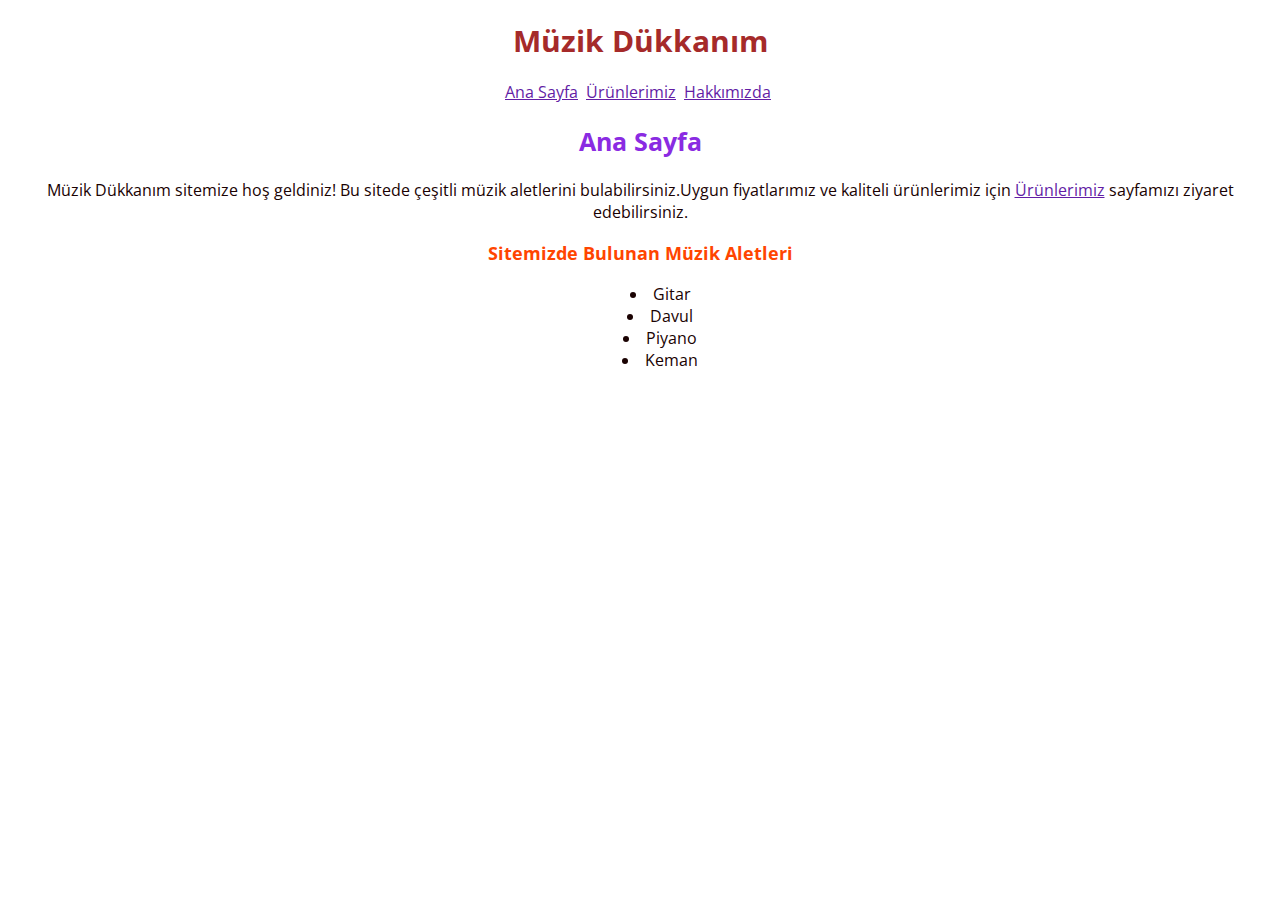
<file: CssExample1/index.html>
<!DOCTYPE html>
<html lang="tr">
<head>
    <meta charset="UTF-8">
    <meta http-equiv="X-UA-Compatible" content="IE=edge">
    <meta name="viewport" content="width=device-width, initial-scale=1.0">
    <title>Müzik Dükkanım</title>
    <link rel="stylesheet" href="css/style.css">
    <link rel="preconnect" href="https://fonts.googleapis.com">
    <link rel="preconnect" href="https://fonts.gstatic.com" crossorigin>
    <link href="https://fonts.googleapis.com/css2?family=Open+Sans&display=swap" rel="stylesheet">
</head>
<body style="text-align:center;">
    <header style="text-align:center;">
        <h1>Müzik Dükkanım</h1>
        <a href="index.html">Ana Sayfa</a>&nbsp;
        <a href="urunlerimiz.html">Ürünlerimiz</a>&nbsp;
        <a href="hakkimizda.html">Hakkımızda</a>&nbsp;
        <h2>Ana Sayfa</h2>
    </header>
    <article>  
        <p>Müzik Dükkanım sitemize hoş geldiniz! Bu sitede çeşitli müzik aletlerini bulabilirsiniz.Uygun fiyatlarımız ve kaliteli ürünlerimiz için <a href="urunlerimiz.html">Ürünlerimiz</a> sayfamızı ziyaret edebilirsiniz.</p>

        <h3>Sitemizde Bulunan Müzik Aletleri</h3>
        <ul style="list-style-position: inside">
            <li>Gitar</li>
            <li>Davul</li>
            <li>Piyano</li>
            <li>Keman</li>
        </ul>
    </article>
    
</body>
</html>
</file>
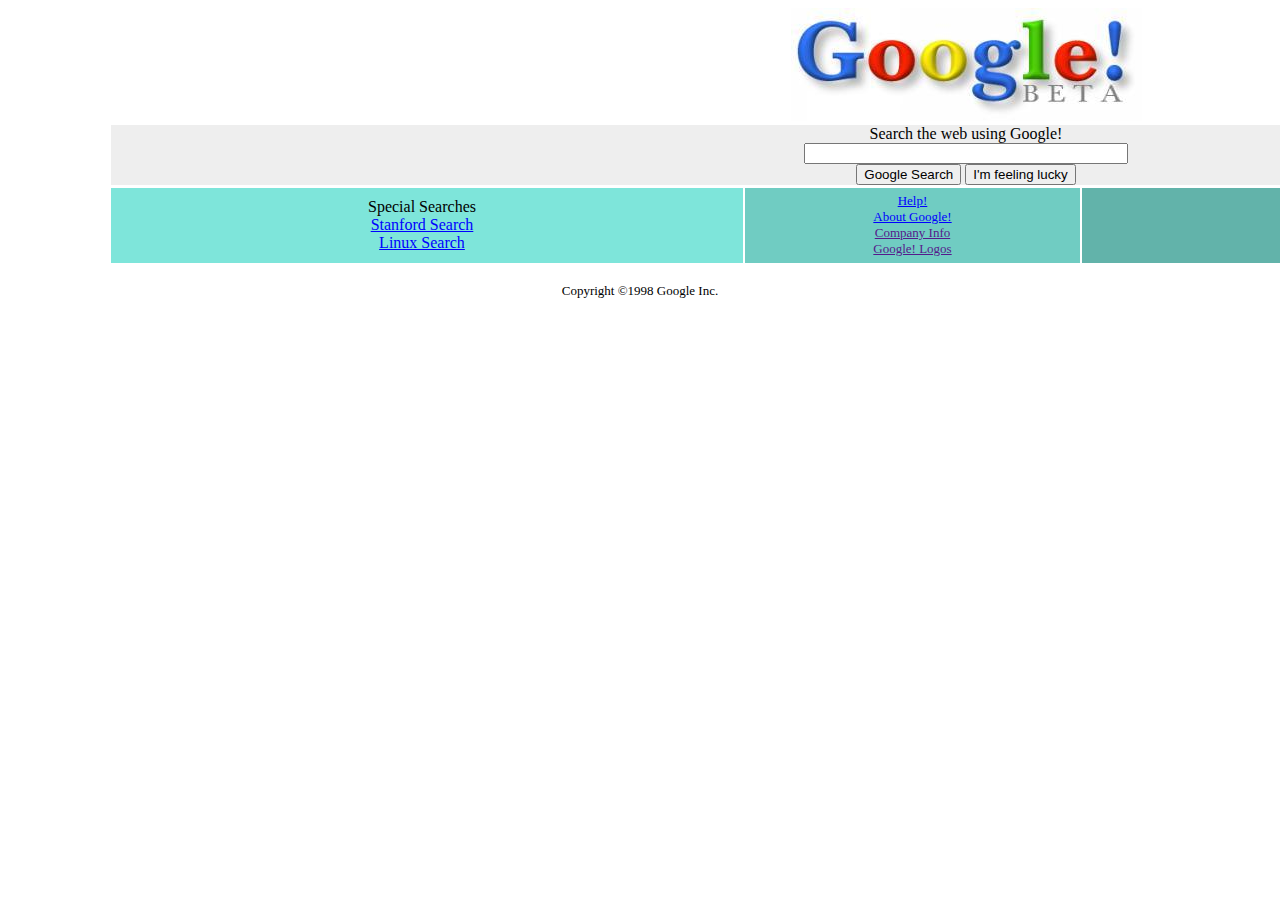
<file: Google1998/index.html>
<!DOCTYPE html>
<html lang="tr">
<head>
    <meta charset="UTF-8">
    <meta http-equiv="X-UA-Compatible" content="IE=edge">
    <meta name="viewport" content="width=device-width, initial-scale=1.0">
    <title>Google!</title>
    <link rel="stylesheet" href="css/google.css">
</head>
<body> 
    <!--------------- text-align="center" = ortalama kodu   --------------->
    <div class="container">
        <img src="img/google.jpg" alt="logo">
        
        <div class="search">
            <!--------------- <br>= alt satıra geçme kodu   --------------->
            <p style="font-size:16px;">
                Search the web using Google!
                <br>
                <input id="search-bar" type="text">
                <br>
                <button>Google Search</button>
                <button>I'm feeling lucky</button>
            </p>
                  </div>

            <!------------------- card1 --------------->
            <div class="card1">
                
                <p id="p1">
                    <span class="card1text1">Special Searches</span>
                    <span class="card1text2"><br>Stanford Search<br>Linux Search</span>
                </p>
            </div>

            <!------------------- card2 --------------->
            <div class="card2">
                <p id="p2">
                    <span class="card2text1">Help!<br>About Google!</span>
                    <span class="card2text2"><br>Company Info<br>Google! Logos</span>
                </p>
            </div>

            <!------------------- card3 --------------->
            <div class="card3">  
            <p>
                Get Google!<br>updates monthly:
                <br>
                <input value="your e-mail" type="text">
                <br>    
                <button>Subscribe</button> &nbsp;
                <span class="card3text1">Archive</span>
            </p>

            </div>
            
            
    </div>
    <div align="center">
        <p>Copyright ©1998 Google Inc.</p>
    </div>
    
   
   
</body>
</html>
</file>
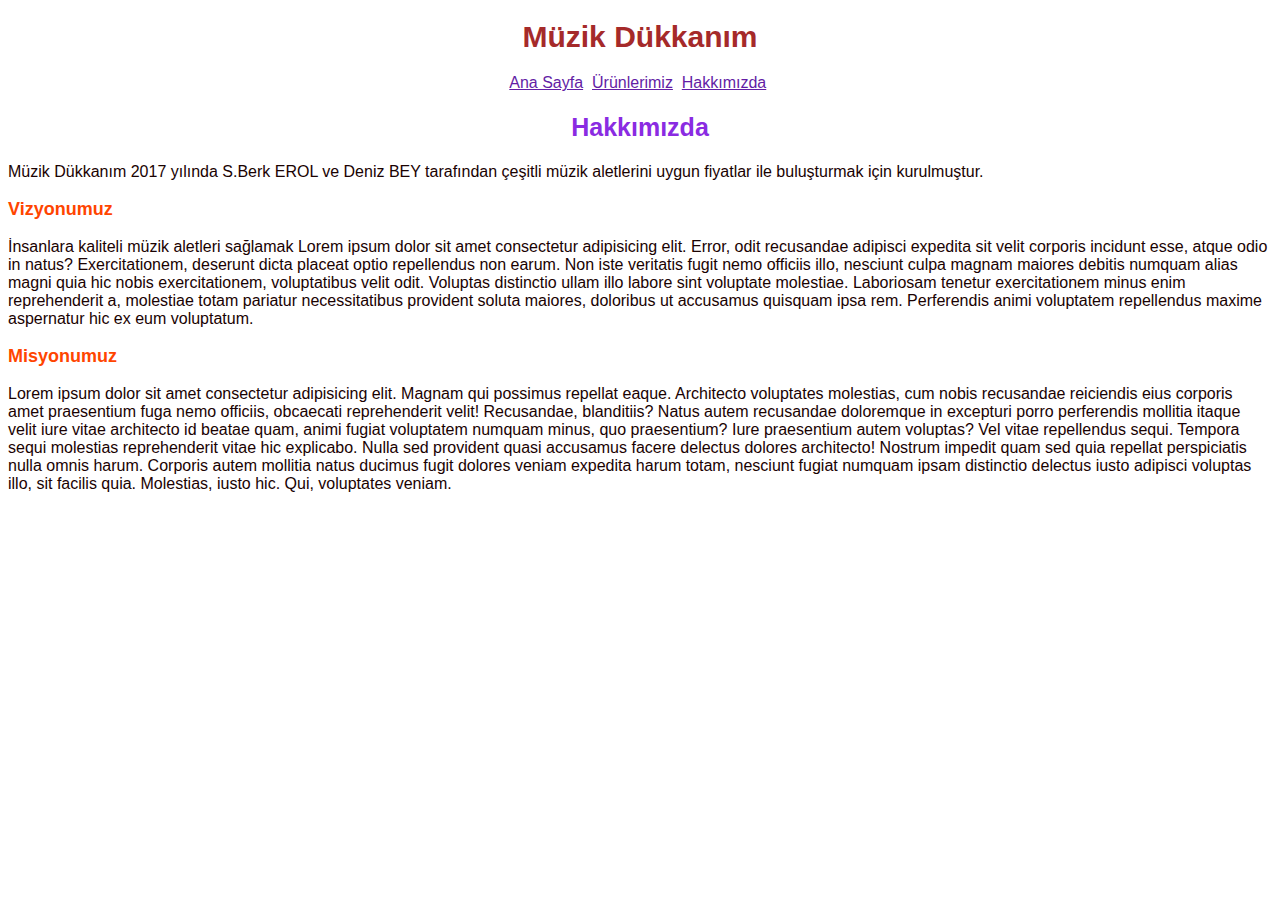
<file: CssExample1/hakkimizda.html>
<!DOCTYPE html>
<html lang="tr">
<head>
    <meta charset="UTF-8">
    <meta http-equiv="X-UA-Compatible" content="IE=edge">
    <meta name="viewport" content="width=device-width, initial-scale=1.0">
    <title>Müzik Dükkanım</title>
    <link rel="stylesheet" href="css/style.css">
</head>
<body>
    <header style="text-align:center;">
        <h1>Müzik Dükkanım</h1>
        <a href="index.html">Ana Sayfa</a>&nbsp;
        <a href="urunlerimiz.html">Ürünlerimiz</a>&nbsp;
        <a href="hakkimizda.html">Hakkımızda</a>&nbsp;
        <h2>Hakkımızda</h2>
    </header>
    
    <article>
        <p>Müzik Dükkanım 2017 yılında S.Berk EROL ve Deniz BEY tarafından çeşitli müzik aletlerini uygun fiyatlar ile buluşturmak için kurulmuştur. </p>
    
        <h3>Vizyonumuz</h3>
        <p>İnsanlara kaliteli müzik aletleri sağlamak Lorem ipsum dolor sit amet consectetur adipisicing elit. Error, odit recusandae adipisci expedita sit velit corporis incidunt esse, atque odio in natus? Exercitationem, deserunt dicta placeat optio repellendus non earum.
        Non iste veritatis fugit nemo officiis illo, nesciunt culpa magnam maiores debitis numquam alias magni quia hic nobis exercitationem, voluptatibus velit odit. Voluptas distinctio ullam illo labore sint voluptate molestiae.
        Laboriosam tenetur exercitationem minus enim reprehenderit a, molestiae totam pariatur necessitatibus provident soluta maiores, doloribus ut accusamus quisquam ipsa rem. Perferendis animi voluptatem repellendus maxime aspernatur hic ex eum voluptatum.</p>
    
        <h3>Misyonumuz</h3>
        <p>Lorem ipsum dolor sit amet consectetur adipisicing elit. Magnam qui possimus repellat eaque. Architecto voluptates molestias, cum nobis recusandae reiciendis eius corporis amet praesentium fuga nemo officiis, obcaecati reprehenderit velit!
        Recusandae, blanditiis? Natus autem recusandae doloremque in excepturi porro perferendis mollitia itaque velit iure vitae architecto id beatae quam, animi fugiat voluptatem numquam minus, quo praesentium? Iure praesentium autem voluptas?
        Vel vitae repellendus sequi. Tempora sequi molestias reprehenderit vitae hic explicabo. Nulla sed provident quasi accusamus facere delectus dolores architecto! Nostrum impedit quam sed quia repellat perspiciatis nulla omnis harum.
        Corporis autem mollitia natus ducimus fugit dolores veniam expedita harum totam, nesciunt fugiat numquam ipsam distinctio delectus iusto adipisci voluptas illo, sit facilis quia. Molestias, iusto hic. Qui, voluptates veniam.</p>
    </article>
</body>
</html>
</file>
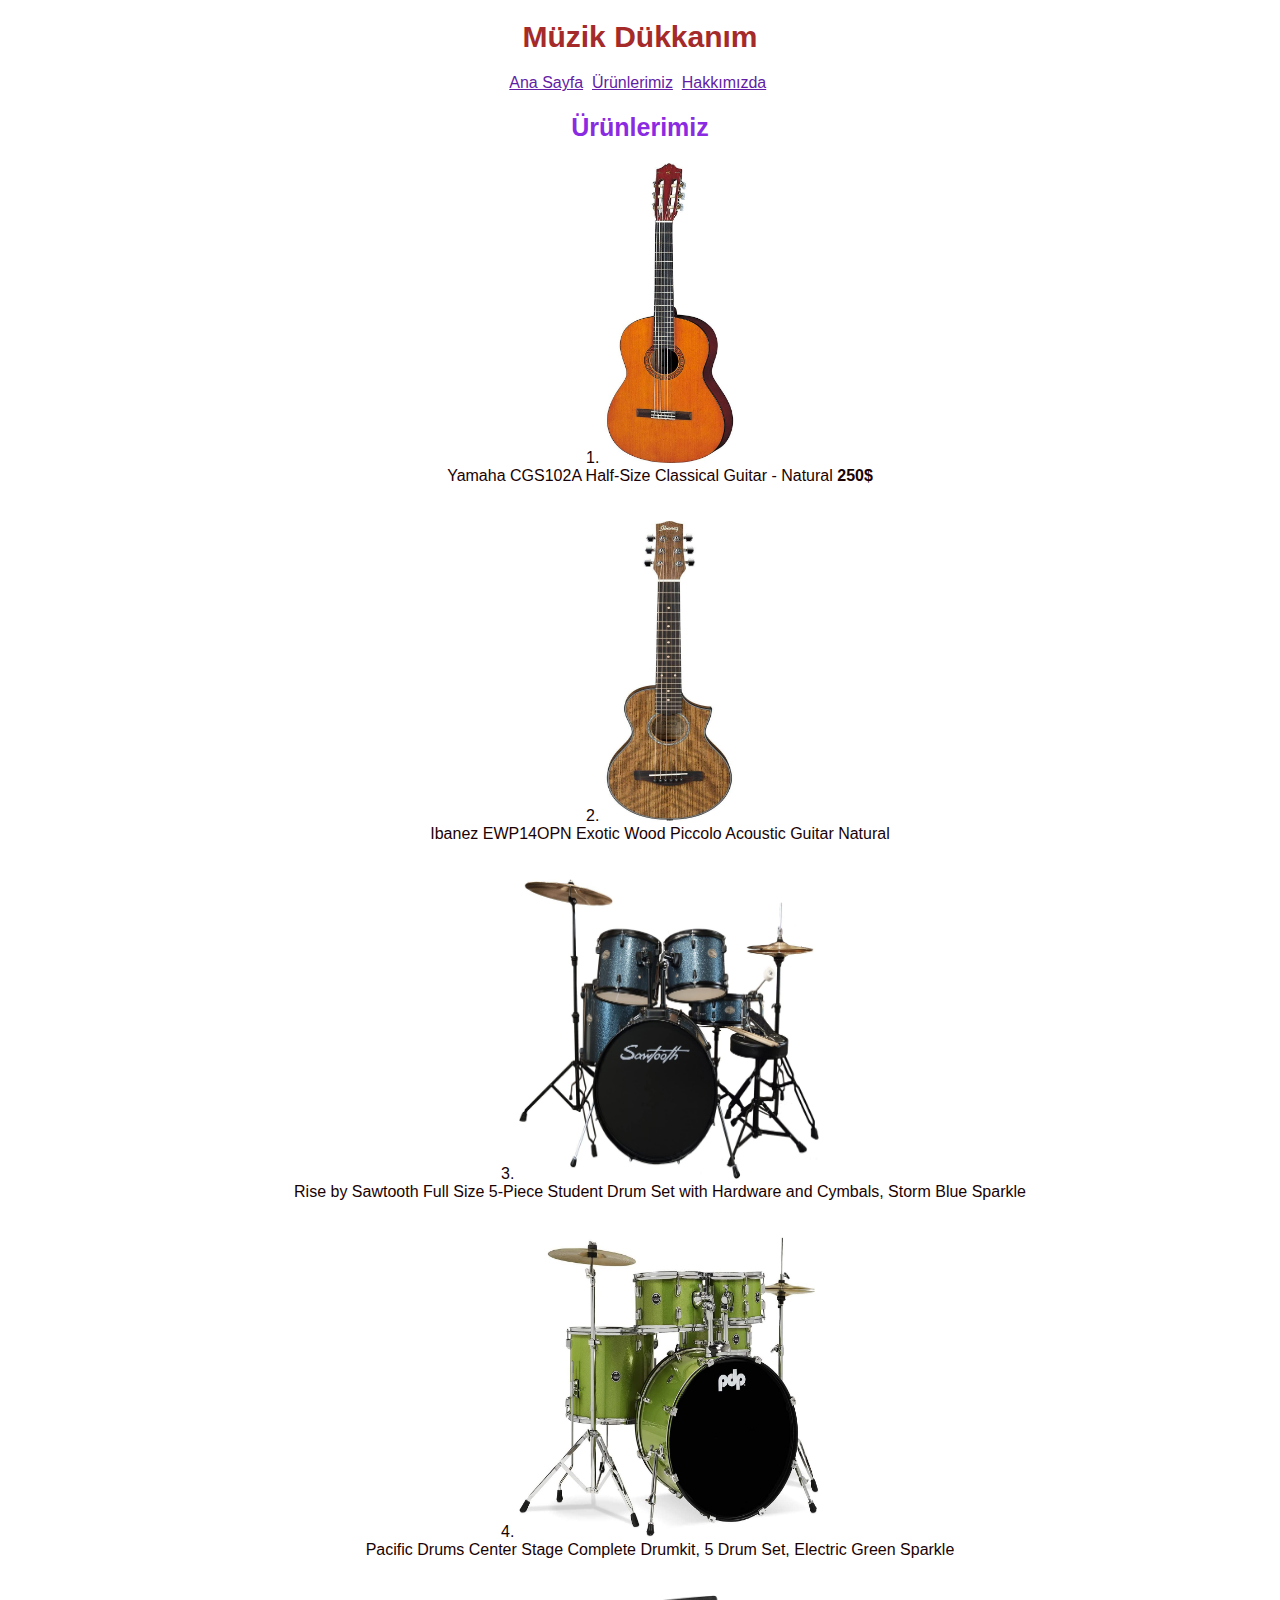
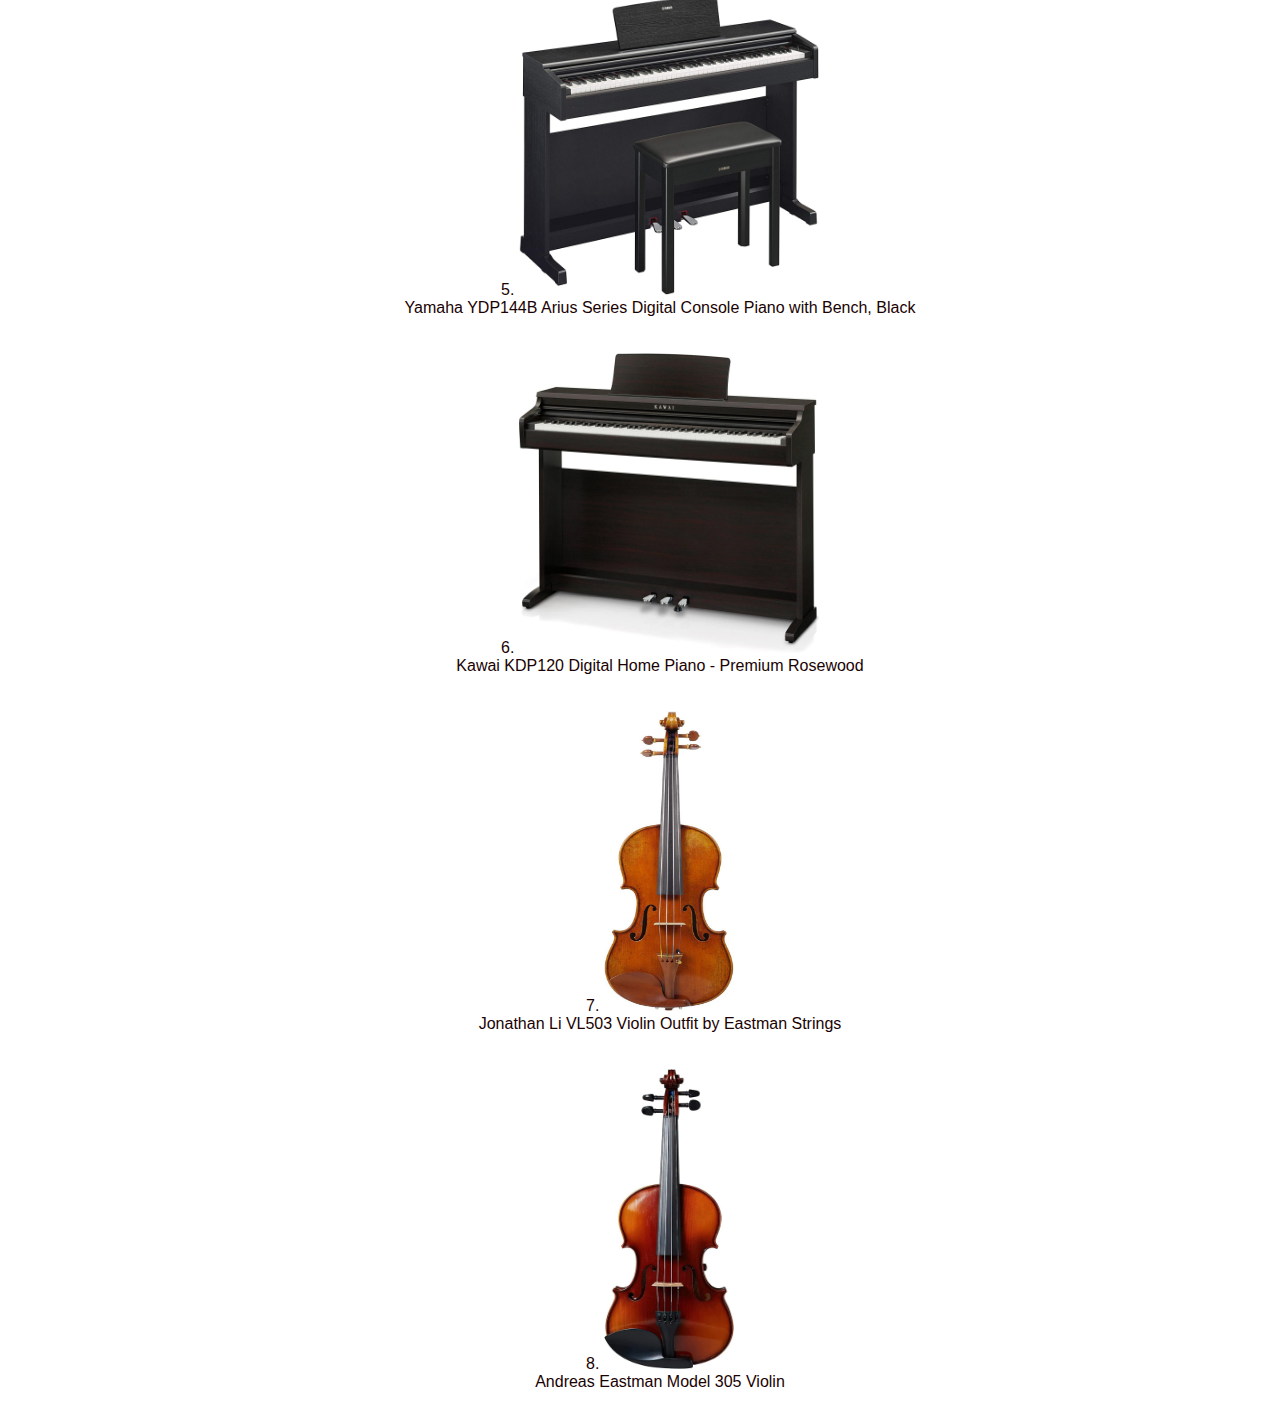
<file: CssExample1/urunlerimiz.html>
<!DOCTYPE html>
<html lang="tr">
<head>
    <meta charset="UTF-8">
    <meta http-equiv="X-UA-Compatible" content="IE=edge">
    <meta name="viewport" content="width=device-width, initial-scale=1.0">
    <title>Müzik Dükkanım</title>
    <link rel="stylesheet" href="css/style.css">
</head>
<body style="text-align:center;list-style-position: inside">
    <header>
        <h1>Müzik Dükkanım</h1>
        <a href="index.html">Ana Sayfa</a>&nbsp;
        <a href="urunlerimiz.html">Ürünlerimiz</a>&nbsp;
        <a href="hakkimizda.html">Hakkımızda</a>&nbsp;
        <h2>Ürünlerimiz</h2>
    </header>
    
    <article>
        <ol>
            <li><img src="img/guitar1.jpg" alt="guitar1" width="130" height="300"><br> Yamaha CGS102A Half-Size Classical Guitar - Natural <strong>250$</strong></li><br><br>
            <li><img src="img/guitar2.jpg" alt="guitar2" width="130" height="300"><br>Ibanez EWP14OPN Exotic Wood Piccolo Acoustic Guitar Natural</li><br><br>
            <li><img src="img/drum1.jpg" alt="drum1" width="300" height="300"><br>Rise by Sawtooth Full Size 5-Piece Student Drum Set with Hardware and Cymbals, Storm Blue Sparkle</li><br><br>
            <li><img src="img/drum2.jpg" alt="drum2" width="300" height="300"><br>Pacific Drums Center Stage Complete Drumkit, 5 Drum Set, Electric Green Sparkle</li><br><br>
            <li><img src="img/piano1.jpg" alt="piano1" width="300" height="300"><br>Yamaha YDP144B Arius Series Digital Console Piano with Bench, Black</li><br><br>
            <li><img src="img/piano2.jpg" alt="piano2" width="300" height="300"><br>Kawai KDP120 Digital Home Piano - Premium Rosewood</li><br><br>
            <li><img src="img/violin1.jpg" alt="violin1" width="130" height="300"><br>Jonathan Li VL503 Violin Outfit by Eastman Strings</li><br><br>
            <li><img src="img/violin2.jpg" alt="violin2" width="130" height="300"><br>Andreas Eastman Model 305 Violin</li>
        </ol>
    </article>
</body>
</html>
</file>
<file: CssExample1/css/style.css>
/****************** BODY ******************/
body{
    font-family: 'Open Sans', sans-serif;
    color: rgb(26, 2, 2);
}
/****************** BAŞLIKLAR ******************/
h1{
    color: brown; font-size: 30px;
}
h2{
    color: blueviolet; font-size: 25px;
}
h3 {
    color: orangered;font-size: 18px;
}
a  {
color: rgb(99, 29, 165);
}
</file>
<file: Google1998/css/google.css>
.container{ 
    width: 1710px;
    height: 275px;
    padding: 0px 103px 0px 103px;
    text-align: center;
}

/* .button{
    font-size: 50px;
    padding: 15px 20px;
} */

/************ search  ************/
.search{
    width: 1710px;
    height: 60px;
    background-color: #EEEEEE;
    margin-bottom: 3px;
    
}

#search-bar{
        width: 19%;
        box-sizing: border-box;
}

/************ card1  ************/
.card1{
    width: 632px;
    height: 75px;
    float: left;
    background-color: #7EE5DA;
    overflow: hidden; 
    text-align: center;
        
}
.card1text1{
    color: black;
    font-size: 16px;
    
}
.card1text2{
    color: blue;
    font-size: 16px;
    text-decoration: underline;

}
/************ card2  ************/
.card2{
    width: 335px;
    height: 75px;
    float: left;
    background-color: #70CCC2;
    margin-right: 2px;
    margin-left: 2px;
}
.card2text1{
    color: blue;
    text-decoration: underline;
    font-size: 13px;
}
.card2text2{
    color: #551A8B;
    text-decoration: underline;
    font-size: 13px;
}

/************ card3  ************/
.card3{
    width: 738px;
    height: 75px;
    float: left;
    background-color: #62B3AA;
}

.card3text1{
    color: blue;
    text-decoration: underline;
}

/************ p  ************/
p{
    font-size: 13px;
    margin: 0px;
    
}
/************ display: inline-block = her nesneyi block olarak gösteriyor  ************/
#p1{
    display: inline-block;
    margin: 10px 10px 0 0;
}

#p2{
    display: inline-block;
    margin: 5px 10px 10px 10px;
}
</file>
